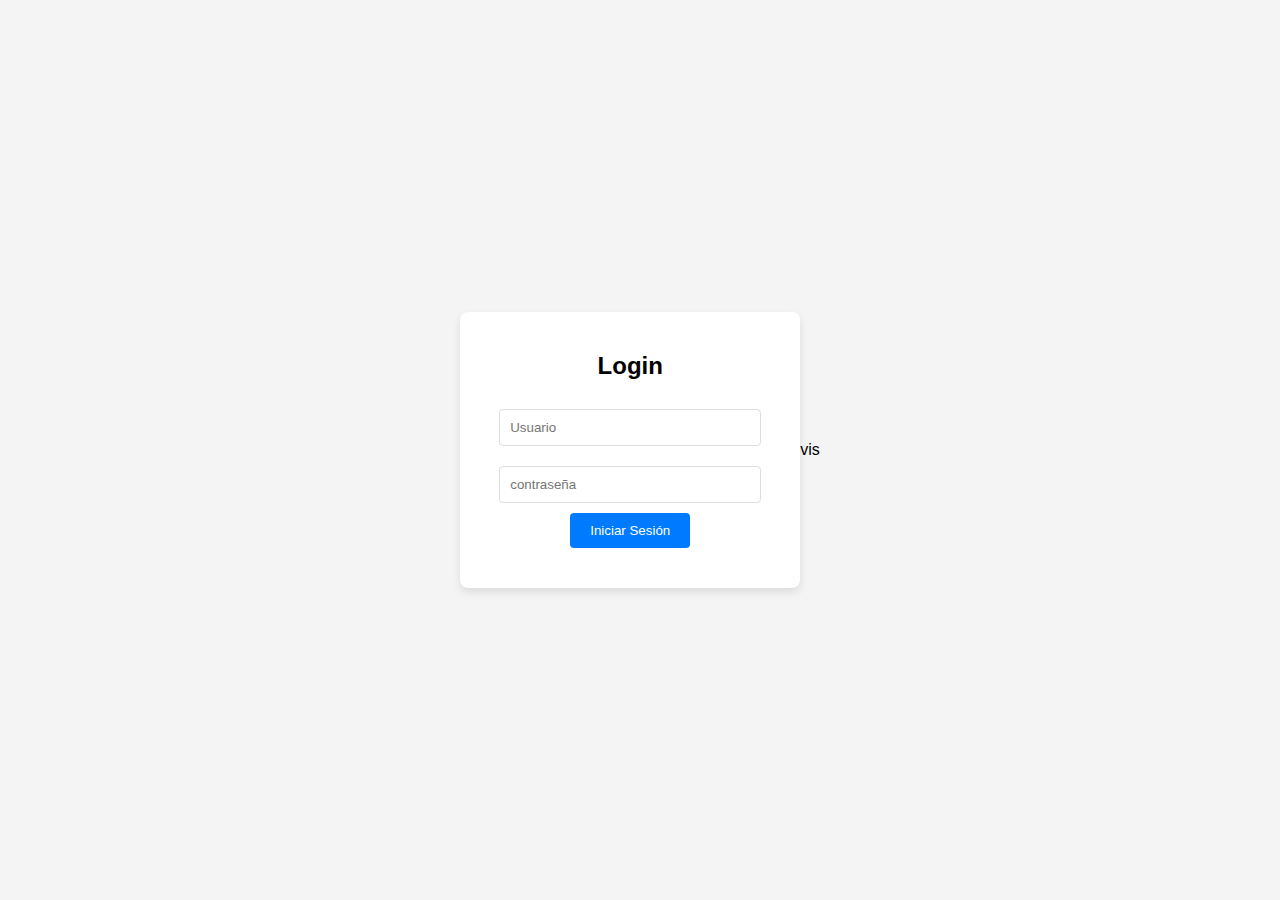
<file: static/index.html>
<!DOCTYPE html>
<html lang="en">
<head>
    <meta charset="UTF-8">
    <meta name="viewport" content="width=device-width, initial-scale=1.0">
    <link rel="stylesheet" href="style.css">
    <title>Login</title>
</head>
<body>
    
    <div class="login-container">
        <h2>Login</h2>
        <form action="recuperardatos" method="post">
            <input type="text" id="usuario" placeholder="Usuario" name="nombre">
            <input type="password" id="contraseña" placeholder="contraseña" name="clave">
            <button onclick="login()">Iniciar Sesión</button>
            <div class="resultado" id="resultado"></div>
        </form>
    </div>

    <script src="script.js"></script>vis
    
</body>
</html>
</file>
<file: static/style.css>
body{
    font-family: Arial, sans-serif;
    background-color: #f4f4f4;
    display: flex;
    justify-content: center;
    align-items: center;
    height: 100vh;
    margin: 0;
}

.login-container{
    background-color: white;
    padding: 20px;
    border-radius: 8px;
    box-shadow: 0 4px 8px rgb(0, 0, 0, 0.1);
    text-align: center;
    width: 300px;
}

input[type = "text"], input[type = "password"]{
    width: 80%;
    padding: 10px;
    margin: 10px 0 ;
    border: 1px solid #ddd;
    border-radius: 4px;
}

button{
    padding: 10px 20px;
    background-color: #007bff;
    color: white;
    border: none;
    border-radius: 4px;
    cursor: pointer;
}

button:hover{
    background-color: #0361c5;
}

.resultado{
    margin-top:  20px;
    font-size: 16px;
    color: red;
}
</file>
